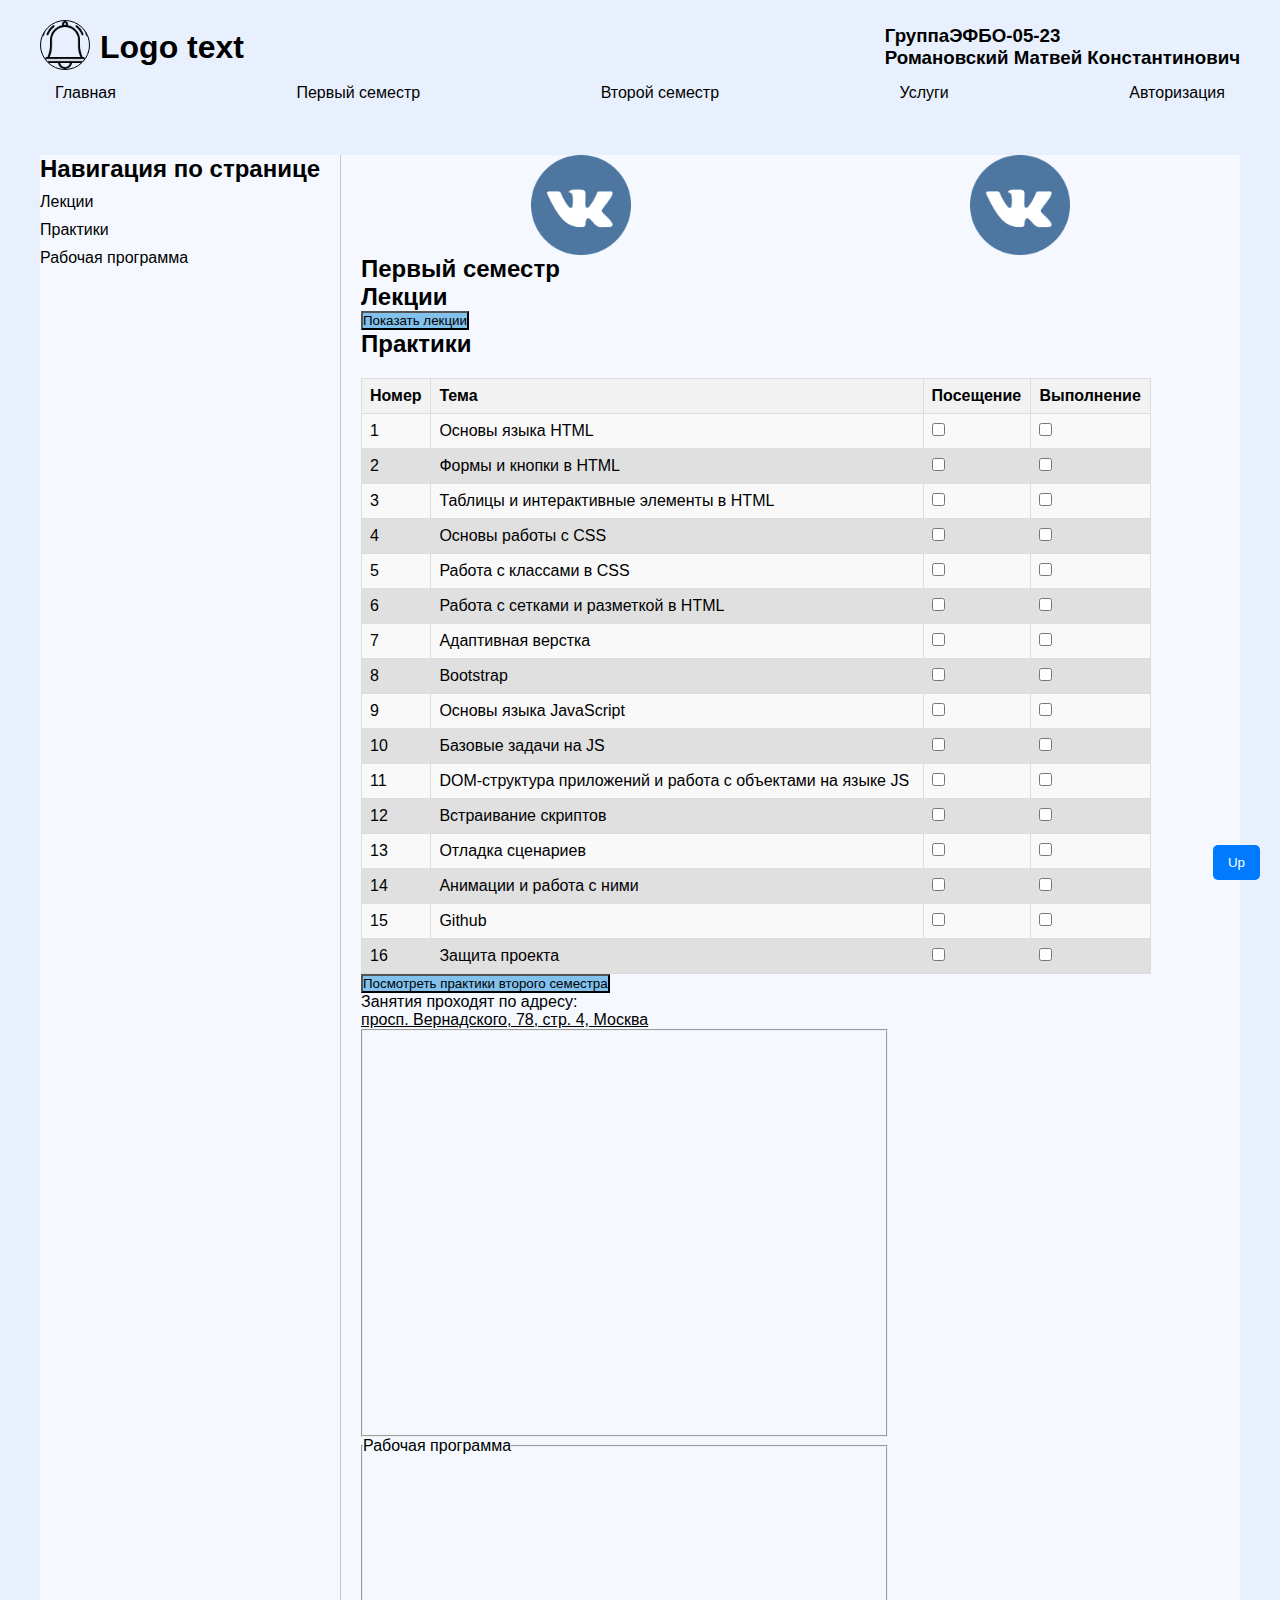
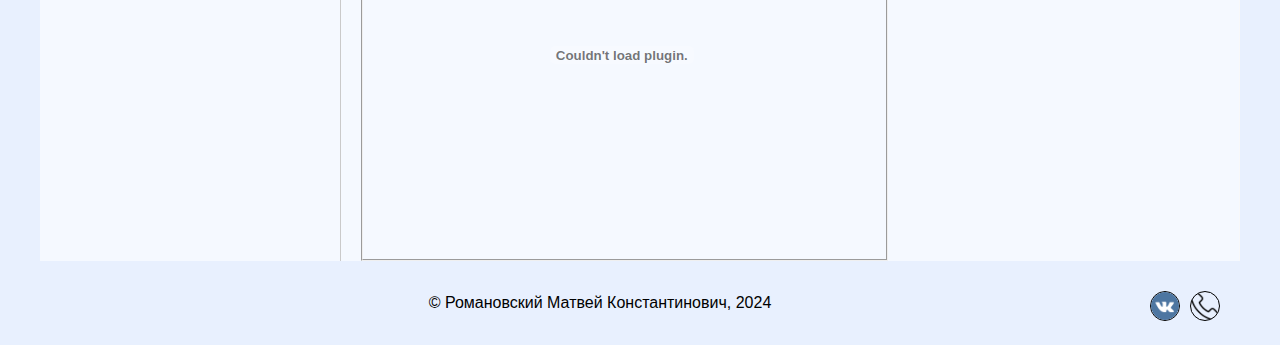
<file: prikol3.html>
<!DOCTYPE html>
<html lang="ru">
<head>
    <meta charset="UTF-8">
    <meta name="viewport" content="width=device-width, initial-scale=1.0">
    <title>Мой сайт</title>
    <link rel="stylesheet" href="prikol.css">
</head>
<body>
    <header>
        <div class="header-content">
            <div style="display: flex; align-items: center">
                <a href="index.html"><img src="logo.png" alt="Логотип" class="logo"></a>
                <h1 id="main-header">Logo text</h1> <!-- Добавлен id для заголовка -->
            </div>
            <div class="header-info">
                <h3 style="display: flex">
                    Группа
                    <div style="text-decoration: dashed;">ЭФБО-05-23</div>
                </h3>
                <h3>Романовский Матвей Константинович</h3>
            </div>
        </div>
        <nav>
            <ul>
                <li><a href="index.html">Главная</a></li>
                <li><a href="prikol3.html">Первый семестр</a></li>
                <li><a href="#">Второй семестр</a></li>
                <li><a href="prikol2.html">Услуги</a></li>
                <li><a href="#">Авторизация</a></li>
            </ul>
        </nav>
    </header>

    <section>
        <aside>
            <h2>Навигация по странице</h2>
            <ul>
                <li><a href="#section1">Лекции</a></li>
                <li><a href="#section2">Практики</a></li>
                <li><a href="#section3">Рабочая программа</a></li>
            </ul>
        </aside>
        <main>
            <div style = "display: flex; justify-content: space-around;">
                <img src="vk.png" alt="Фото студента" class="student-photo" id="student-photo">
                <img src="vk.png" alt="Фото студента" class="student-photo" id="student-photo2">
            </div>
            <h2><p style = "width: fit-content">Первый семестр</p></h2>
        
        <h2>Лекции</h2>
        <h2 class = "lecturesh2"></h2>
        <table class="table-60">
            <thead>
                <tr>
                    <th>Номер</th>
                    <th>Тема</th>
                    <th>Посещение</th>
                </tr>
            </thead>
            <tbody>
                <tr class="tr_odd">
                    <td>1</td>
                    <td>Основы языка HTML</td>
                    <td><input type="checkbox"></td>
                </tr>
                <tr class="tr_even">
                    <td>2</td>
                    <td>Углубленное изучение HTML</td>
                    <td><input type="checkbox"></td>
                </tr>
                <tr class="tr_odd">
                    <td>3</td>
                    <td>Основы работы с CSS</td>
                    <td><input type="checkbox"></td>
                </tr>
                <tr class="tr_even">
                    <td>4</td>
                    <td>Адаптивная верстка. Flexbox и Grid Layout</td>
                    <td><input type="checkbox"></td>
                </tr>
                <tr class="tr_odd">
                    <td>5</td>
                    <td>Bootstrap - работа с мейнфреймом</td>
                    <td><input type="checkbox"></td>
                </tr>
                <tr class="tr_even">
                    <td>6</td>
                    <td>Основы языка JavaScript</td>
                    <td><input type="checkbox"></td>
                </tr>
                <tr class="tr_odd">
                    <td>7</td>
                    <td>Работа с DOM и событиями в JavaScript</td>
                    <td><input type="checkbox"></td>
                </tr>
                <tr class="tr_even">
                    <td>8</td>
                    <td>Введение в GitHub и GitHub Pages</td>
                    <td><input type="checkbox"></td>
                </tr>
            </tbody>
        </table>

        <h2>Практики</h2>
        
        <table class="table-90" id="practices-table"> <!-- Добавлен id для таблицы практик -->
            <thead>
                <tr>
                    <th>Номер</th>
                    <th>Тема</th>
                    <th>Посещение</th>
                    <th>Выполнение</th>
                </tr>
            </thead>
            <tbody>
                <tr class="tr_odd">
                    <td>1</td>
                    <td>Основы языка HTML</td>
                    <td><input type="checkbox"></td>
                    <td><input type="checkbox"></td>
                </tr>
                <tr class="tr_even">
                    <td>2</td>
                    <td>Формы и кнопки в HTML</td>
                    <td><input type="checkbox"></td>
                    <td><input type="checkbox"></td>
                </tr>
                <tr class="tr_odd">
                    <td>3</td>
                    <td>Таблицы и интерактивные элементы в HTML</td>
                    <td><input type="checkbox"></td>
                    <td><input type="checkbox"></td>
                </tr>
                <tr class="tr_even">
                    <td>4</td>
                    <td>Основы работы с CSS</td>
                    <td><input type="checkbox"></td>
                    <td><input type="checkbox"></td>
                </tr>
                <tr class="tr_odd">
                    <td>5</td>
                    <td>Работа с классами в CSS</td>
                    <td><input type="checkbox"></td>
                    <td><input type="checkbox"></td>
                </tr>
                <tr class="tr_even">
                    <td>6</td>
                    <td>Работа с сетками и разметкой в HTML</td>
                    <td><input type="checkbox"></td>
                    <td><input type="checkbox"></td>
                </tr>
                <tr class="tr_odd">
                    <td>7</td>
                    <td>Адаптивная верстка</td>
                    <td><input type="checkbox"></td>
                    <td><input type="checkbox"></td>
                </tr>
                <tr class="tr_even">
                    <td>8</td>
                    <td>Bootstrap</td>
                    <td><input type="checkbox"></td>
                    <td><input type="checkbox"></td>
                </tr>
                <tr class="tr_odd">
                    <td>9</td>
                    <td>Основы языка JavaScript</td>
                    <td><input type="checkbox"></td>
                    <td><input type="checkbox"></td>
                </tr>
                <tr class="tr_even">
                    <td>10</td>
                    <td>Базовые задачи на JS</td>
                    <td><input type="checkbox"></td>
                    <td><input type="checkbox"></td>
                </tr>
                <tr class="tr_odd">
                    <td>11</td>
                    <td>DOM-структура приложений и работа с объектами на языке JS</td>
                    <td><input type="checkbox"></td>
                    <td><input type="checkbox"></td>
                </tr>
                <tr class="tr_even">
                    <td>12</td>
                    <td>Встраивание скриптов</td>
                    <td><input type="checkbox"></td>
                    <td><input type="checkbox"></td>
                </tr>
                <tr class="tr_odd">
                    <td>13</td>
                    <td>Отладка сценариев</td>
                    <td><input type="checkbox"></td>
                    <td><input type="checkbox"></td>
                </tr>
                <tr class="tr_even">
                    <td>14</td>
                    <td>Анимации и работа с ними</td>
                    <td><input type="checkbox"></td>
                    <td><input type="checkbox"></td>
                </tr>
                <tr class="tr_odd">
                    <td>15</td>
                    <td>Github</td>
                    <td><input type="checkbox"></td>
                    <td><input type="checkbox"></td>
                </tr>
                <tr class="tr_even">
                    <td>16</td>
                    <td>Защита проекта</td>
                    <td><input type="checkbox"></td>
                    <td><input type="checkbox"></td>
                </tr>
            </tbody>

        </table>

        <!-- Кнопка для смены тем практик -->
        <button id="change-practices">Посмотреть практики второго семестра</button>

        <div class="adres">
            Занятия проходят по адресу:
            <div class="underline">просп. Вернадского, 78, стр. 4, Москва</div>
        </div>
        <fieldset>
            <iframe src="https://yandex.ru/map-widget/v1/?um=constructor%3A0241fed3485519bf83a8a720639fe70f8035937ca83552ca53ac933160d829f5&amp;source=constructor" allowfullscreen></iframe>
        </fieldset>
        <fieldset>
            <legend>Рабочая программа</legend>
            <div>
                <embed src="ads.pdf" type="application/pdf" width="100%" height="600px" />
            </div>
        </fieldset>
        </main>
        <button class="scroll-up" onclick="scrollToTop()">Up</button>
    </section>

    <footer>
        <div class="footer-text">© Романовский Матвей Константинович, 2024</div>
        <div class="footer-images">
            <a href="https://m.vk.com/"><img class="footer_img" src="vk.png" alt="VK"></a>
            <a href="https://m.vk.com/"><img class="footer_img" src="tel.png" alt="Телефон"></a>
        </div>
    </footer>
</body>
</html>
<script>
function scrollToTop() {
    window.scrollTo({
        top: 0,
        behavior: 'smooth'
    });
}

document.getElementById('main-header').addEventListener('click', function() {
    alert("Вы кликнули на заголовок - так держать!");
});


const studentPhoto = document.getElementById('student-photo');

studentPhoto.addEventListener('mouseover', function() {
    this.style.transform = 'scale(1.1)';
});

studentPhoto.addEventListener('mouseout', function() {
    this.style.transform = 'scale(1)';
});

studentPhoto.addEventListener('click', function() {
    this.src = 'logo.png';
    this.alt = 'Фото любимого преподавателя';
});

studentPhoto.addEventListener('dblclick', function() {
    alert('Не налегай, у меня не так много любимых преподавателей');
});

document.getElementById('change-practices').addEventListener('click', function() {
    const practicesTableBody = document.querySelector('#practices-table tbody');
    const button = document.getElementById('change-practices');
    

    if (button.textContent === 'Посмотреть практики второго семестра') {
        const secondSemesterTopics = [
            'Базовое бэкенд-приложение',
            'HTTP-запросы',
            'JSON и работа с ним',
            'HTTP-ответы',
            'Проектирование API',
            'Роутинг и его настройка',
            'NoSQL базы данных',
            'Обеспечение авторизации и доступа пользователей',
            'Работа сторонних сервисов уведомления и авторизации',
            'Основы ReactJS',
            'Работа с компонентами динамической DOM',
            'Использование хуков в React',
            'Основы микросервисной архитектуры',
            'Разработка классических модулей веб-приложений',
            'Разработка классических модулей веб-приложений'
        ];


        practicesTableBody.innerHTML = '';

        secondSemesterTopics.forEach((topic, index) => {
            const row = document.createElement('tr');
            row.className = index % 2 === 0 ? 'tr_even' : 'tr_odd';
            row.innerHTML = `
                <td>${index + 1}</td>
                <td>${topic}</td>
                <td><input type="checkbox"></td>
                <td><input type="checkbox"></td>
            `;
            practicesTableBody.appendChild(row);
        });
        
        button.textContent = 'Посмотреть практики первого семестра';
    } else {
        const firstSemesterTopics = [
            'Основы языка HTML',
            'Формы и кнопки в HTML',
            'Таблицы и интерактивные элементы в HTML',
            'Основы работы с CSS',
            'Работа с классами в CSS',
            'Работа с сетками и разметкой в HTML',
            'Адаптивная верстка',
            'Bootstrap',
            'Основы языка JavaScript',
            'Базовые задачи на JS',
            'DOM-структура приложений и работа с объектами на языке JS',
            'Встраивание скриптов',
            'Отладка сценариев',
            'Анимации и работа с ними',
            'Github',
            'Защита проекта'
        ];


        practicesTableBody.innerHTML = '';


        firstSemesterTopics.forEach((topic, index) => {
            const row = document.createElement('tr');
            row.className = index % 2 === 0 ? 'tr_even' : 'tr_odd';
            row.innerHTML = `
                <td>${index + 1}</td>
                <td>${topic}</td>
                <td><input type="checkbox"></td>
                <td><input type="checkbox"></td>
            `;
            practicesTableBody.appendChild(row);
        });

        button.textContent = 'Посмотреть практики второго семестра';
    }
});
//Задание 14

//1
document.getElementById('main-header').addEventListener('mouseover', function() {
    this.style.transform = 'scale(1.1)';
    this.style.transition = 'transform 0.3s';
});

document.getElementById('main-header').addEventListener('mouseout', function() {
    this.style.transform = 'scale(1)';
    this.style.transition = 'transform 0.3s';
});

//2
const paragraphs = document.querySelectorAll('p');

paragraphs.forEach(paragraph => {
paragraph.addEventListener('click', function() {
    this.style.backgroundColor = getRandomColor();
    this.style.transition = 'background-color 1s';
});
});

function getRandomColor() {
const letters = '0123456789ABCDEF';
let color = '#';
for (let i = 0; i < 6; i++) {
    color += letters[Math.floor(Math.random() * 16)];
}
return color;
}

//3
const lecturesTable = document.querySelector('.table-60');
lecturesTable.style.display = 'none';

const showLecturesButton = document.createElement('button');
showLecturesButton.textContent = 'Показать лекции';

const buttonPlace = document.querySelector('.lecturesh2');
if (buttonPlace) {
    buttonPlace.parentNode.replaceChild(showLecturesButton, buttonPlace);
}

showLecturesButton.addEventListener('click', function() {
    if (lecturesTable.style.display === 'none') {
        lecturesTable.style.display = 'block';
        lecturesTable.style.opacity = 0;
        setTimeout(() => {
            lecturesTable.style.opacity = 1;
            lecturesTable.style.transition = 'opacity 0.5s';
        }, 10);
        showLecturesButton.textContent = 'Скрыть лекции';
    } else {
        lecturesTable.style.opacity = 0; 
        setTimeout(() => {
            lecturesTable.style.display = 'none'; 
        }, 500);
        showLecturesButton.textContent = 'Показать лекции';
    }
});

//4
const studentPhoto2 = document.getElementById('student-photo2');

studentPhoto2.addEventListener('mouseover', function() {
this.style.transform = 'rotate(30deg)';
this.style.transition = 'transform 0.3s';
});

studentPhoto2.addEventListener('mouseout', function() {
this.style.transform = 'rotate(0deg)';
});

</script>
</file>
<file: prikol.css>
* {
    margin: 0;
    padding: 0;
    box-sizing:border-box;
}
a {
    color:black;
    text-decoration: none;
}
a:hover{
    color: #4744ff;
    border-color: #4744ff;
}
a:active{
    color: rgb(96, 131, 248);
    border-color: rgb(96, 131, 248);  
}
button{
    color:rgb(0, 0, 0);
    background-color: #81c1ec;
    cursor: pointer;
}
button:hover{
    border-color: #000000;
    color: #000;
    background-color:  #5b88a7;
}
button:active{
    border-color: #000000;
    color: #5b88a7;
    background-color: #000;
}
body {
    background-color: #e8f0fe;
    font-family: Arial, sans-serif;
}

header {
    background-color: #e8f0fe;  
    top: 0;
    left: 0;
    right: 0;
    padding: 20px;
    display: flex;
    flex-direction: column;
    align-items: center;
    z-index: 1000;
}

.header-content {
    display: flex;
    justify-content: space-between;
    width: 100%;
    max-width: 1200px;
    align-items: center;
    margin-bottom: 10px;
}

.logo {
    width: 50px;
    height: auto;
    border: 1px solid;
    border-radius: 50px;
    margin-right: 10px;
}


.header-info {
    text-align: right;
}

nav {
    width: 100%;
    max-width: 1200px;
}

nav ul {
    display: flex;
    justify-content: space-between;
    list-style: none;
}

nav ul li {
    margin: 0 15px;
}

nav a {
    text-decoration: none;
}

section {
    background-color: #f5f9ff;
    display: flex;
    margin-top: 33px; /* Отступ для фиксированного хедера */
    max-width: 1200px;
    margin-left: auto;
    margin-right: auto;
}

aside {
    margin-right: 20px;
}
.aside_glav{
    width: 760px;
}

aside h2 {
    margin-bottom: 10px;
}

aside ul {
    list-style: none;
}

aside ul li {
    margin-bottom: 10px;
}

aside a {
    text-decoration: none;
}

main {
    flex-grow: 1;
    padding-left:20px;
    border-right: 1px solid #f8f9fa;;
    border-left: 1px solid #cacaca;
    min-height:700px;
}

.student-photo {
    width: 100px;
    height: auto;
    transition: transform 0.3s;
}

.product-cards {
    display: flex;
    text-align: center;
    justify-content: space-around;
    margin: 20px 0;
}

.card {
    border: 1px solid #ccc;
    border-radius: 5px;
    padding: 10px;
    margin: 0 10px;
    width: 150px;
    box-shadow: 10px 10px 3px #81c1ec;
}
.card:hover{
    box-shadow: 10px 10px 3px #5b88a7;
}
.card img {
    width: 100%;
    height: auto;
}
.card-button{
    align-items: flex-end;
}
.scroll-up {
    position: fixed; /* Изменила с absolute на fixed для фиксированного положения */
    bottom: 20px;
    right: 20px;
    background-color: #007BFF; /* Цвет фона для кнопки */
    color: white; /* Цвет текста */
    border: none; /* Без рамки */
    padding: 10px 15px; /* Отступы */
    border-radius: 5px; /* Закругление углов */
    cursor: pointer; /* Указатель для курсора */
    z-index: 1000; /* Убедитесь, что она будет поверх других элементов */
}

.modal{
    background-color: rgba(0, 0, 0, 0.4);
    display: none;
    height: 100%;
    left: 0;
    position: fixed;
    top: 0;
    width: 100%;
    z-index: 2;
}
.modal-content {
    background-color: #fefefe;
    height: auto; 
    max-height: 80vh; 
    margin: 10% auto; 
    padding: 20px;
    width: 90%; 
    max-width: 600px;
    overflow-y: auto; 
    box-shadow: 0 4px 8px rgba(0, 0, 0, 0.2); 
    border-radius: 8px; 
}

.close { 
    color: #948989;
    float: right;
    font-size: 28px;
    font-weight: bold;
}

.close:hover,
.close:focus { 
    color: black;
    cursor: pointer;
    text-decoration: none;
}
table {
    border-collapse: collapse;
    margin-top: 20px;
}
.table-60 {
    width: 60%;
}
.table-90 {
    width: 90%;
}
th, td {
    border: 1px solid #dddddd;
    text-align: left;
    padding: 8px;
}
th {
    background-color: #f2f2f2;
}
.tr_odd {
    background-color: #f9f9f9; /* Цвет для нечетных строк */
}
.tr_even {
    background-color: #e0e0e0; /* Цвет для четных строк */
}
tr:hover{
    border:1px solid;
    color: rgb(0, 102, 255);
}
.aders{
    display: flex;
}
.underline {
    text-decoration: underline;
}

iframe, embed {
    width: 99%;
    height: 400px; /* Высота карты */
    border: none;
}
fieldset{
    width: 60%;
}
.vid{
    text-align: center;
    justify-content: center;
    margin: 20px 0;
}
video {
    width: 50%;
    height: auto;
    margin-top: 10px;
}
footer {
    padding: 20px;
    display: flex;
    justify-content: space-between; /* Разделяем пространство между элементами */
    align-items: center;
    max-width: 1200px;
    margin: 0 auto; /* Центруем футер */
    text-align: center;
}

.footer-images {
    display: flex;
    justify-content: flex-end;
    margin-top: 10px;
}

.footer-images img {
    width: 30px;
    height: auto;
    margin-left: 10px;
    border: 1px solid;
    border-radius: 50px;
}

.footer-text {
    flex-grow: 1; /* Позволяет занять оставшееся пространство */
}

/* Адаптивность */
@media (max-width: 768px) {
    .header-content {
        flex-direction: column;
        align-items: center;
    }
    nav ul{
        justify-content: center;
    }
    nav ul li {
        margin: 0 5px;
    }
    section{
        margin-top: 206px;
        flex-direction: column;
    }
    .product-cards {
        flex-direction: column;
    }
    .modal-content{
        margin: 50% auto;
    }
    .card {
        margin: 10px 0;
    }
    aside {
        margin-right: 0;
    }
    .aside_glav{
        width: auto;
    }
    .scroll-up {
        bottom: 100px;
        right: 10px;
    }
    main {
        width: 100%;
    }
    .adres{
        flex: column;
    }
    fieldset{
        height: 100%;
        width: 90%;
    }
    iframe, embed{
        min-height: 250px;
        height: 99%;
    }
    .table-60 {
        width: 90%;
    }
    .table-90 {
        width: 60%;
    }
    th, td {
        padding: 0px;
    }
}
</file>
